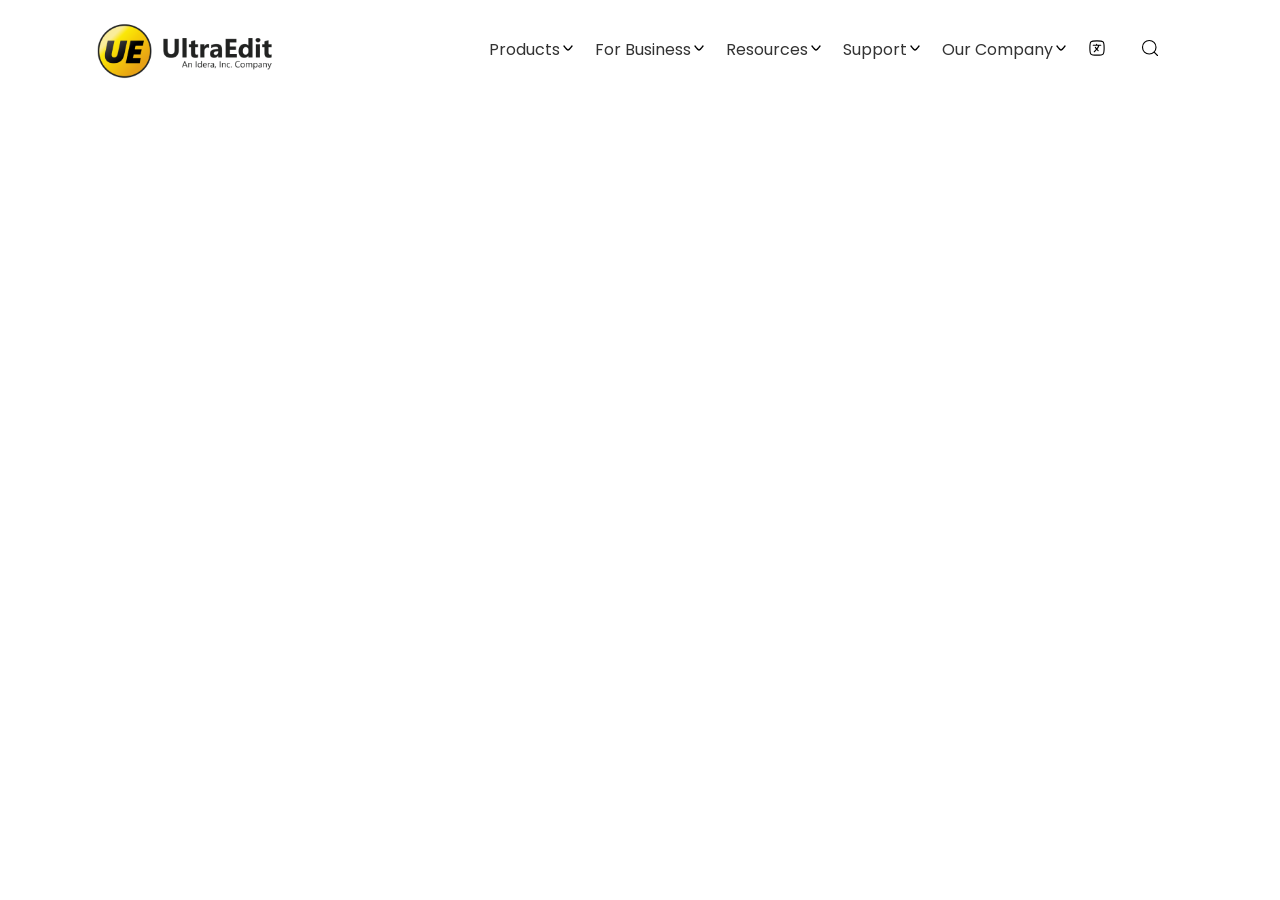
<file: UltraEditClone/index.html>
<!DOCTYPE html>
<html lang="en">

<head>
    <meta charset="UTF-8">
    <meta name="viewport" content="width=device-width, initial-scale=1.0">
    <title>UltraEdit Clone</title>

    <link rel="stylesheet" href="utils.css">
    <link rel="stylesheet" href="styles.css">
    <style>
        @import url('https://fonts.googleapis.com/css2?family=Baloo+2:wght@400..800&family=Baloo+Bhai+2:wght@400..800&family=Baloo+Bhaijaan+2:wght@400..800&family=Poppins:ital,wght@0,100;0,200;0,300;0,400;0,500;0,600;0,700;0,800;0,900;1,100;1,200;1,300;1,400;1,500;1,600;1,700;1,800;1,900&display=swap');
    </style>
</head>

<body>

    <div class="main_body">
        <div class="nav_bar , flex ">
            <div class="left ,flex">
                <img src="UE-Logo.webp" alt="image1" >

            </div>
            <div class=" right , flex ">
                <nav>
                    <ul class="flex ">
                        <li>Products <img class="arrow_svg" src="Svgs\arrow.svg"></li>
                        <li>For Business<img class="arrow_svg" src="Svgs\arrow.svg"></li>
                        <li>Resources<img class="arrow_svg" src="Svgs\arrow.svg"></li>
                        <li>Support<img class="arrow_svg" src="Svgs\arrow.svg"></li>
                        <li>Our Company<img class="arrow_svg" src="Svgs\arrow.svg"></li>
                        <li><image class ="language_svg" src = "Svgs\languageSvg.svg"></li>
                        <li><image class ="search_svg" src = "Svgs\searchSvg.svg"></li>
                    </ul>
                </nav>
            </div>
        </div>
    </div>


</body>

</html>
</file>
<file: UltraEditClone/utils.css>
.flex{
display:flex;
}
nav ul li{
list-style: none;
}
.arrow_svg{
    position: absolute;
    width: 16px;
    height: 22px;
}

.language_svg , .search_svg {
    position: relative;
    top: 2px;
    width: 18px;
    height: 18px;
}
</file>
<file: UltraEditClone/styles.css>
* {
    font-family: "Poppins", serif;
    box-sizing: border-box;
}

.main_body {
    height: 100%;
    max-width: 95em;
}

.nav_bar {
    margin: 0px auto;
    max-width: inherit;
    flex-wrap: wrap;
}


.left {
    position: relative;
    right: 15px;
    top: 5px;
    margin: 10px auto;
    justify-content: center;
    align-items: center;
    max-width: 10em;
}
.left img{
    width:11em;
     height:3.5em;
}


.right {
    margin: 0 auto;
    padding: 0px;
    max-width: 50em;
    align-items: center;
    justify-content: center;
    flex-wrap: wrap;
    font-size: 1em;
    color: #333;
    box-sizing: border-box;
}

.right nav{
    margin: 10px auto;
}

.right nav ul {
    margin: 0 auto;
    width: inherit;
    height: inherit;
    flex-wrap: wrap;
    padding: 10px 10px;
    gap: 35px;
    cursor: pointer;
}





@media (max-width: 768px) {
    .right nav ul{
        overflow:auto;    
    }
    .right nav ul{
        margin: 0px auto;
        gap: 21px;
        flex-wrap: wrap;
        overflow: auto;
        font-size: 10px;
    }
    .arrow_svg{
        position: absolute;
        width: 10px;
        height: 10px;
        position: relative;
        top:1px ;


    }
    .language_svg , .search_svg {
    
        width: 12px;
        height: 12px;

    }
    
}
</file>
